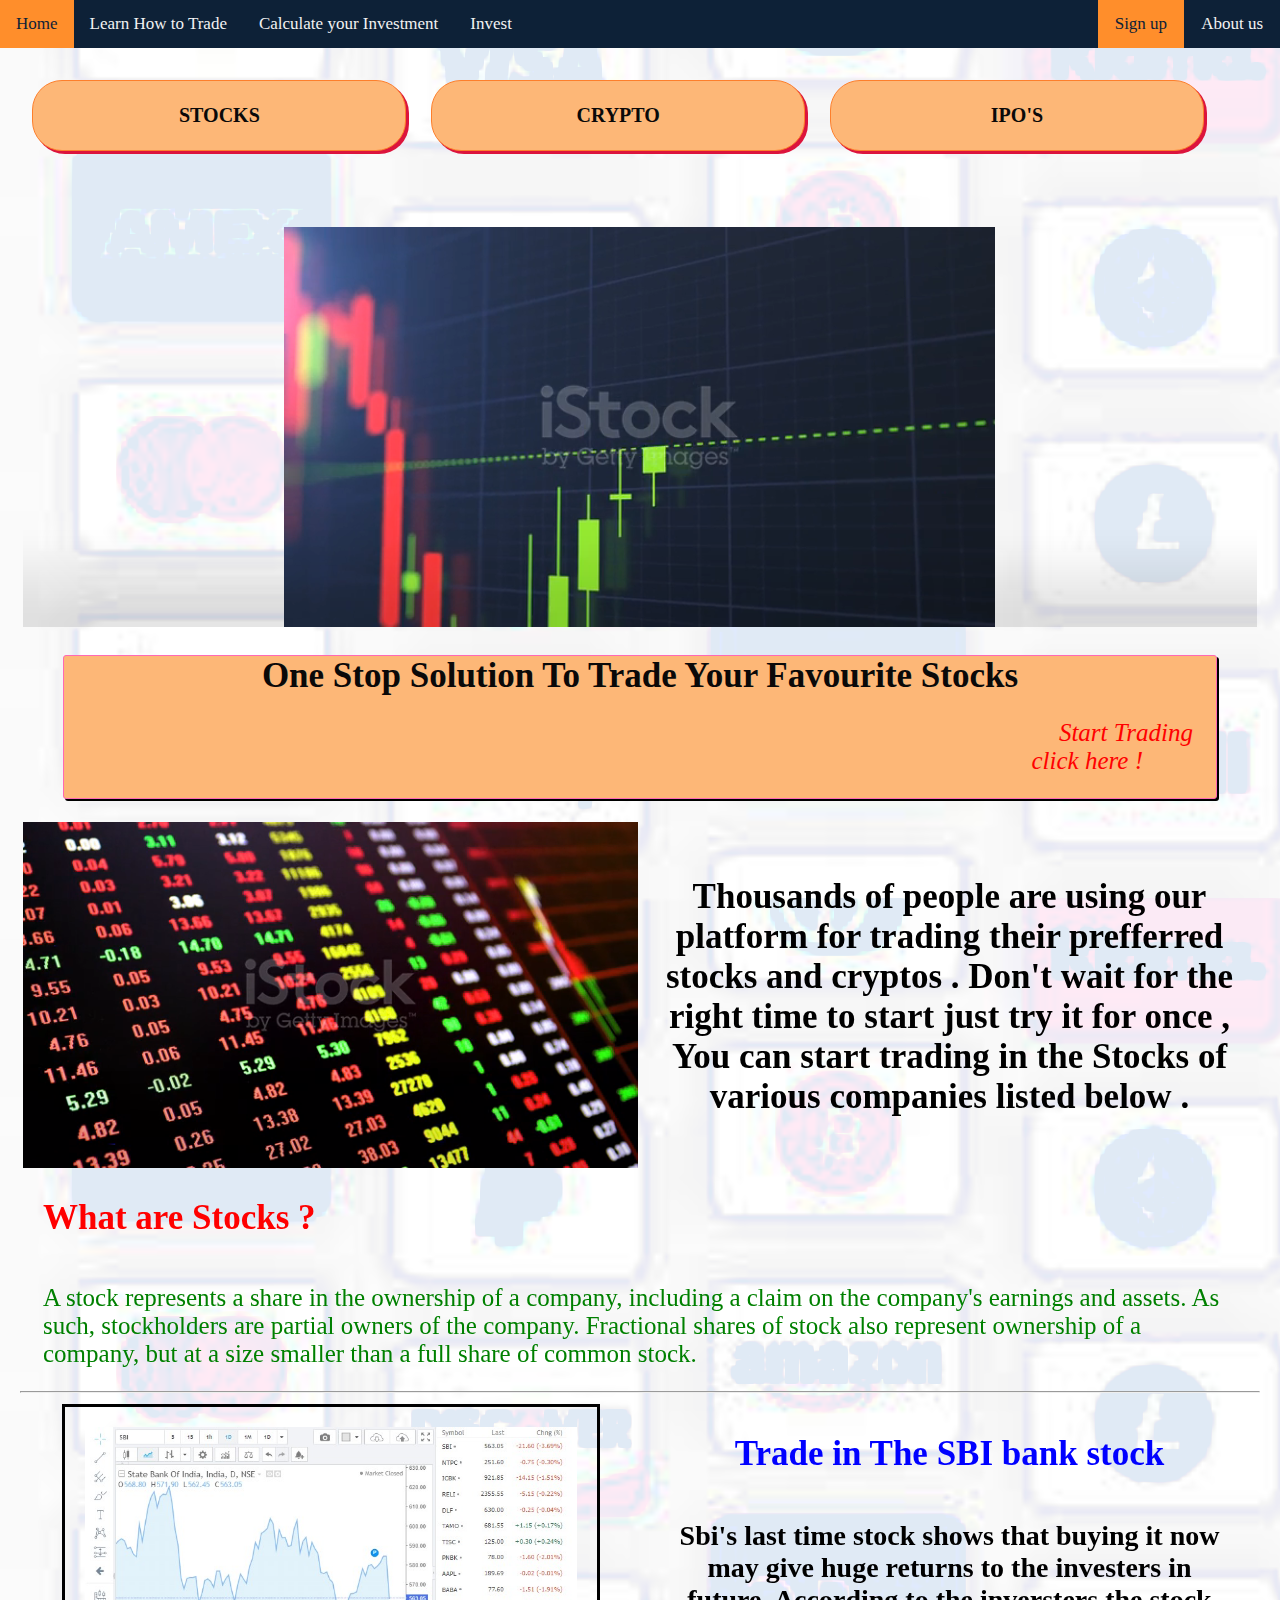
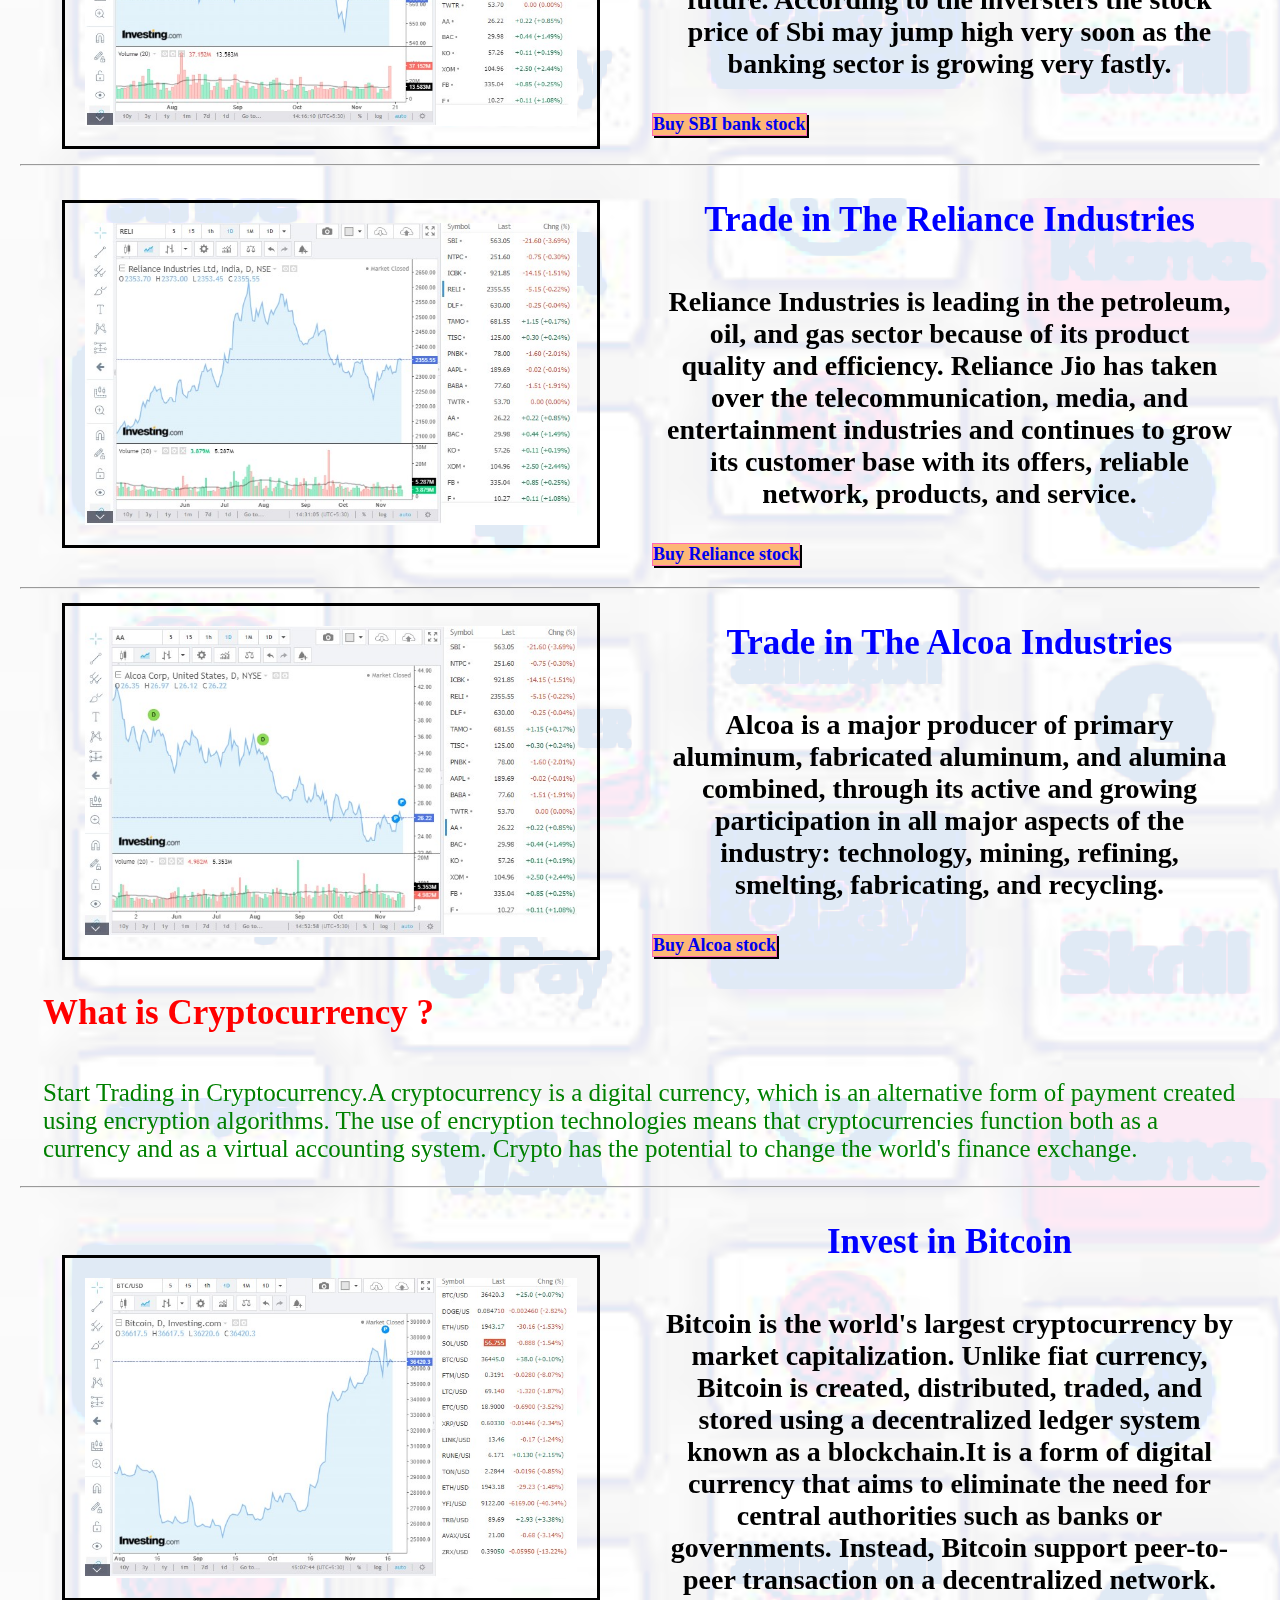
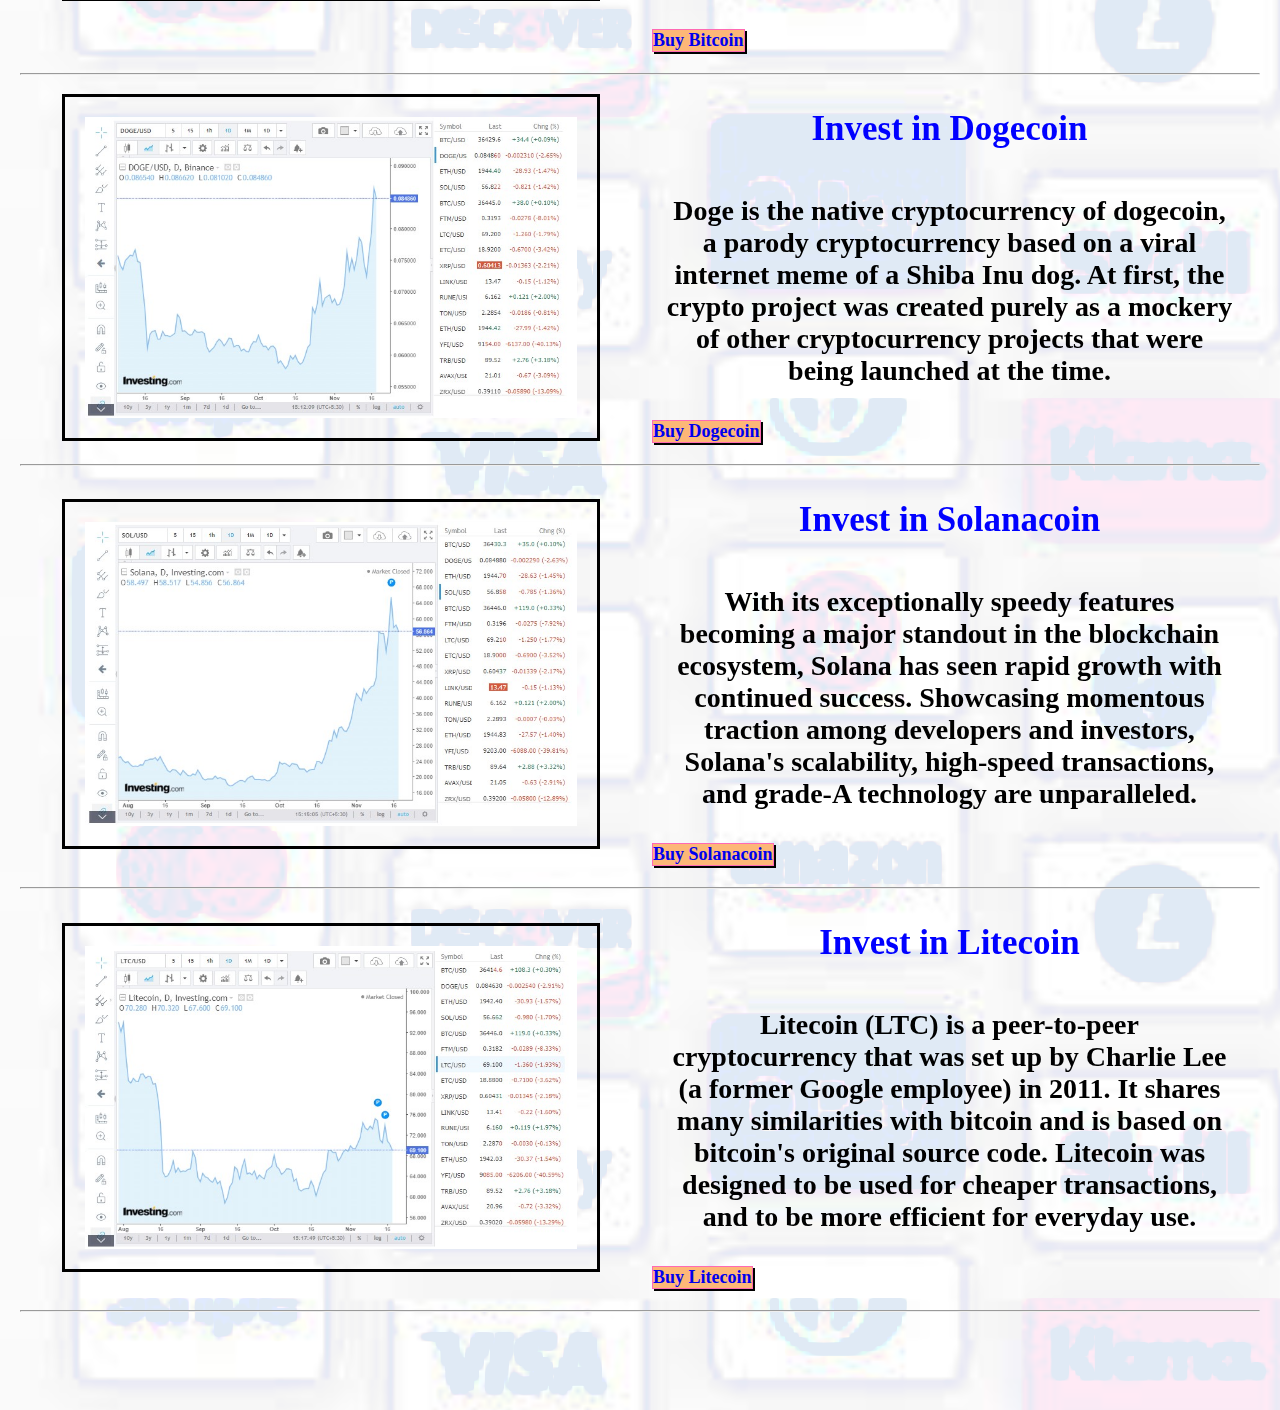
<file: index.html>
<!DOCTYPE html>
<html lang="en">
<head>
    <meta charset="UTF-8">
    <meta name="viewport" content="width=device-width, initial-scale=1.0">
    <title>Index</title>
    <link href="styles.css" rel="stylesheet"> 
</head>
<body id="hello2">
    <div class="topnav">
        <a class="active" href="index.html">Home</a>
        <a href="charts.html"> Learn How to Trade</a>
        <a style="float:right;padding:14px 17px;font-size:17px ;text-decoration:none;text-align:center;color:#f2f2f2" href="aboutus.html">About us</a>
        <a style="float:right;padding:14px 17px;font-size:17px ;text-decoration:none;text-align:center;color:#0D2137;background-color:#FF8E2B;" href="sign_up.html">Sign up</a>
        <a href="calc.html">Calculate your Investment</a>
        <a href="buy.html">Invest</a>
      </div>
<section>
        <div class="row" background-color="#E0FFFF">
          <a href="calc.html"><div class="column"><p class="animated-line"><b>STOCKS</b></p></div></a>
          <a href="calc.html"><div class="column"><p class="animated-line"><b>CRYPTO</b></p></div></a>
          <a href="calc.html"><div class="column"><p class="animated-line"><b>IPO'S</b></p></div></a>
          
        </div>
</section>
<p style="text-align:center "><video controls loop autoplay muted style="width:100%;height:400px">
           <source src="vid1.mp4">
</video> </p>
<a href="buy.html" style="text-decoration: none;"><div class="box" style=" width:90%;border-radius:3px;"><b style="font-size:35px; padding-bottom:0px;"> One Stop Solution To Trade Your Favourite Stocks </b><p style="text-align:right"><span style="font-size:25px; text-align:right ; color:red; padding:50px "><i>Start Trading<br style="text-align:right">click here !</i></span></p></div></a>  
<div style="margin:20px">
<table style="width:auto"> 
  <tr><th  style="width:50%"><video controls loop autoplay muted style="height:100%; width:100%">
  <source src="vid2.mp4">
</video></th><th  style="width:50%"> <p style="font-size:35px">Thousands of people are using our platform for trading their prefferred stocks and cryptos . Don't wait for the right time to start just try it for once , You can start trading in the Stocks of various companies listed below .</p> </th>
  </tr></table>
  <p style="font-size:35px ;color:red"  class="animated-line"><b>What are Stocks ?</b></p><p style="font-size:25px ;color:green">A stock represents a share in the ownership of a company, including a claim on the company's earnings and assets. As such, stockholders are partial owners of the company. Fractional shares of stock also represent ownership of a company, but at a size smaller than a full share of common stock.</p>
</table><hr><table  style="width:auto"><tr><th style="width:50%">
<img src="sbi.jpeg" style="height:80% ; width:80% ; align-items:left; padding:20px; border:3px solid black ">
</th><th  style="width:50%"><p style="font-size:35px; color:blue"  class="animated-line1"><b>Trade in The SBI bank stock </b></p><p style="font-size:28px">Sbi's last time stock shows that buying it now may give huge returns to the investers in future. According to the inversters the stock price of Sbi may jump high very soon as the banking sector is growing very fastly.<br>
<div class="box3"><a href="buy.html" style="text-decoration:none">Buy SBI bank stock</a></div></p></th></tr></table>
<hr><table  style="width:auto"><tr><th  style="width:50%">
  <img src="reli.jpeg" style="height:80% ; width:80% ; align-items:left; padding:20px; border:3px solid black ">
  </th><th  style="width:50%"><p style="font-size:35px; color:blue"  class="animated-line1"><b>Trade in The Reliance Industries </b></p><p style="font-size:28px">Reliance Industries is leading in the petroleum, oil, and gas sector because of its product quality and efficiency. Reliance Jio has taken over the telecommunication, media, and entertainment industries and continues to grow its customer base with its offers, reliable network, products, and service.<div class="box3"><a href="buy.html">Buy Reliance stock</a></div></p></th></tr></table>
 <hr> <table  style="width:auto"><tr><th  style="width:50%">
    <img src="alcoa.jpeg" style="height:80% ; width:80% ; align-items:left; padding:20px; border:3px solid black ">
    </th><th  style="width:50%"><p style="font-size:35px; color:blue"  class="animated-line1"><b>Trade in The Alcoa Industries </b></p><p style="font-size:28px">Alcoa is a major producer of primary aluminum, fabricated aluminum, and alumina combined, through its active and growing participation in all major aspects of the industry: technology, mining, refining, smelting, fabricating, and recycling.<div class="box3"><a href="buy.html">Buy Alcoa stock</a></div></p></th></tr></table>
    <p style="font-size:35px ;color:red"  class="animated-line"><b>What is Cryptocurrency ?</b></p>
    <p style="font-size:25px ;color:green">Start Trading in Cryptocurrency.A cryptocurrency is a digital currency, which is an alternative form of payment created using encryption algorithms. The use of encryption technologies means that cryptocurrencies function both as a currency and as a virtual accounting system. Crypto has the potential to change the world's finance exchange. 
     <hr> <table  style="width:auto"><tr><th  style="width:50%">
        <img src="bit.jpeg" style="height:80% ; width:80% ; align-items:left; padding:20px; border:3px solid black ">
        </th><th  style="width:50%"><p style="font-size:35px; color:blue"  class="animated-line1"><b>Invest in Bitcoin </b></p><p style="font-size:28px"> Bitcoin is the world's largest cryptocurrency by market capitalization. Unlike fiat currency, Bitcoin is created, distributed, traded, and stored using a decentralized ledger system known as a blockchain.It is a form of digital currency that aims to eliminate the need for central authorities such as banks or governments. Instead, Bitcoin support peer-to-peer transaction on a decentralized network.<div class="box3"><a href="buy.html">Buy Bitcoin</a></div></p></th></tr></table>
       <hr> <table  style="width:auto"><tr><th  style="width:50%">
          <img src="doge.jpeg" style="height:80% ; width:80%; align-items:left; padding:20px; border:3px solid black ">
          </th><th  style="width:50%"><p style="font-size:35px; color:blue"  class="animated-line1"><b>Invest in Dogecoin </b></p><p style="font-size:28px"> Doge is the native cryptocurrency of dogecoin, a parody cryptocurrency based on a viral internet meme of a Shiba Inu dog. At first, the crypto project was created purely as a mockery of other cryptocurrency projects that were being launched at the time.<div class="box3"><a href="buy.html">Buy Dogecoin</a></div></p></th></tr></table>
         <hr> <table  style="width:auto"><tr><th  style="width:50%">
            <img src="sol.jpeg" style="height:80% ; width:80% ; align-items:left; padding:20px; border:3px solid black ">
            </th><th  style="width:50%"><p style="font-size:35px; color:blue"  class="animated-line1"><b>Invest in Solanacoin </b></p><p style="font-size:28px"> With its exceptionally speedy features becoming a major standout in the blockchain ecosystem, Solana has seen rapid growth with continued success. Showcasing momentous traction among developers and investors, Solana's scalability, high-speed transactions, and grade-A technology are unparalleled.<div class="box3"><a href="buy.html">Buy Solanacoin</a></div></p></th></tr></table>
           <hr> <table  style="width:auto"><tr><th  style="width:50%">
              <img src="lite.jpeg" style="height:80% ; width:80% ; align-items:left; padding:20px; border:3px solid black ">
              </th><th  style="width:50%"><p style="font-size:35px; color:blue"  class="animated-line1"><b>Invest in Litecoin </b></p><p style="font-size:28px">Litecoin (LTC) is a peer-to-peer cryptocurrency that was set up by Charlie Lee (a former Google employee) in 2011. It shares many similarities with bitcoin and is based on bitcoin's original source code. Litecoin was designed to be used for cheaper transactions, and to be more efficient for everyday use.<div class="box3"><a href="buy.html">Buy Litecoin</a></div></p></th></tr></table><hr>
            <br><br><br><br><br>
    </body>
</html>
</file>
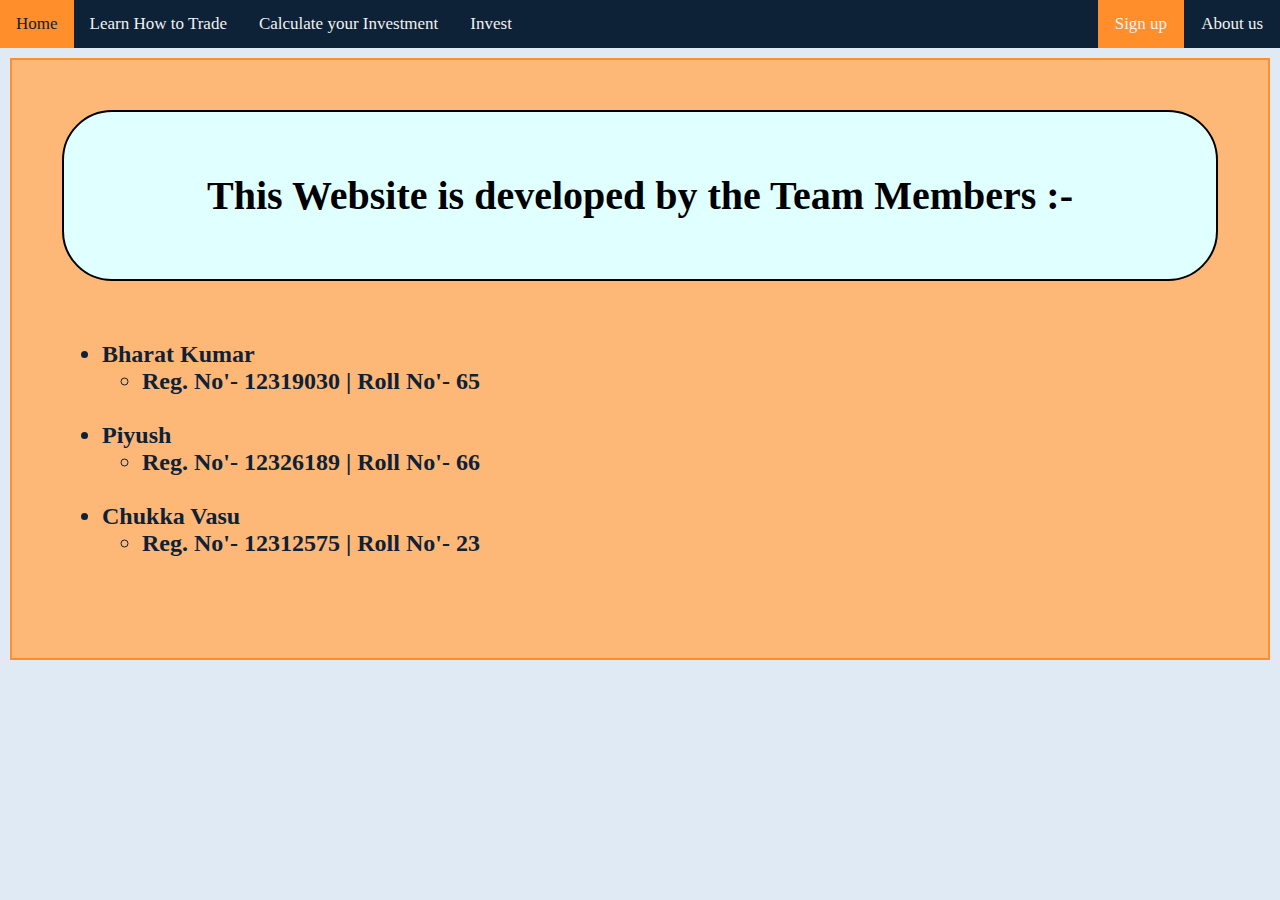
<file: aboutus.html>
<!DOCTYPE html>
<html lang="en">
<head>
    <meta charset="UTF-8">
    <meta name="viewport" content="width=device-width, initial-scale=1.0">
    <title>About Us</title>
    <link href="styles.css" rel="stylesheet"> 
    
</head>
<body>
    <div class="topnav">
        <a class="active" href="index.html">Home</a>
        <a href="charts.html" > Learn How to Trade</a>
        <a  style="float:right;padding:14px 17px;font-size:17px ;text-decoration:none;text-align:center;color:#f2f2f2" href="aboutus.html" class="animated-underline">About us</a>
        <a style="float:right;padding:14px 17px;font-size:17px ;text-decoration:none;text-align:center;color:#f2f2f2;background-color:#FF8E2B" href="sign_up.html">Sign up</a>
        <a href="calc.html">Calculate your Investment</a>
        <a href="buy.html">Invest </a>
      </div>
      <section>

        <div class="us">
            <div style="border:2px double black;margin:auto;border-radius:50px;padding:20px;display: block;background-color: #E0FFFF;"><h1 style="font-size: 40px; color:black">This Website is developed by the Team Members :-</h1></div><br><br>
            <h2 style="color:#0D2137"><ul type="disc">
                <li>Bharat Kumar<ul type="circle"><li>Reg. No'- 12319030  | Roll No'- 65</li></ul></li><br>
                <li>Piyush <ul type="circle"><li>Reg. No'- 12326189  | Roll No'- 66</li></ul></li><br>
                <li>Chukka Vasu<ul type="circle"><li>Reg. No'- 12312575  | Roll No'- 23</li></ul></li><br>
            </ul></h2>

        </div>
      </section>
</body>
</html>
</file>
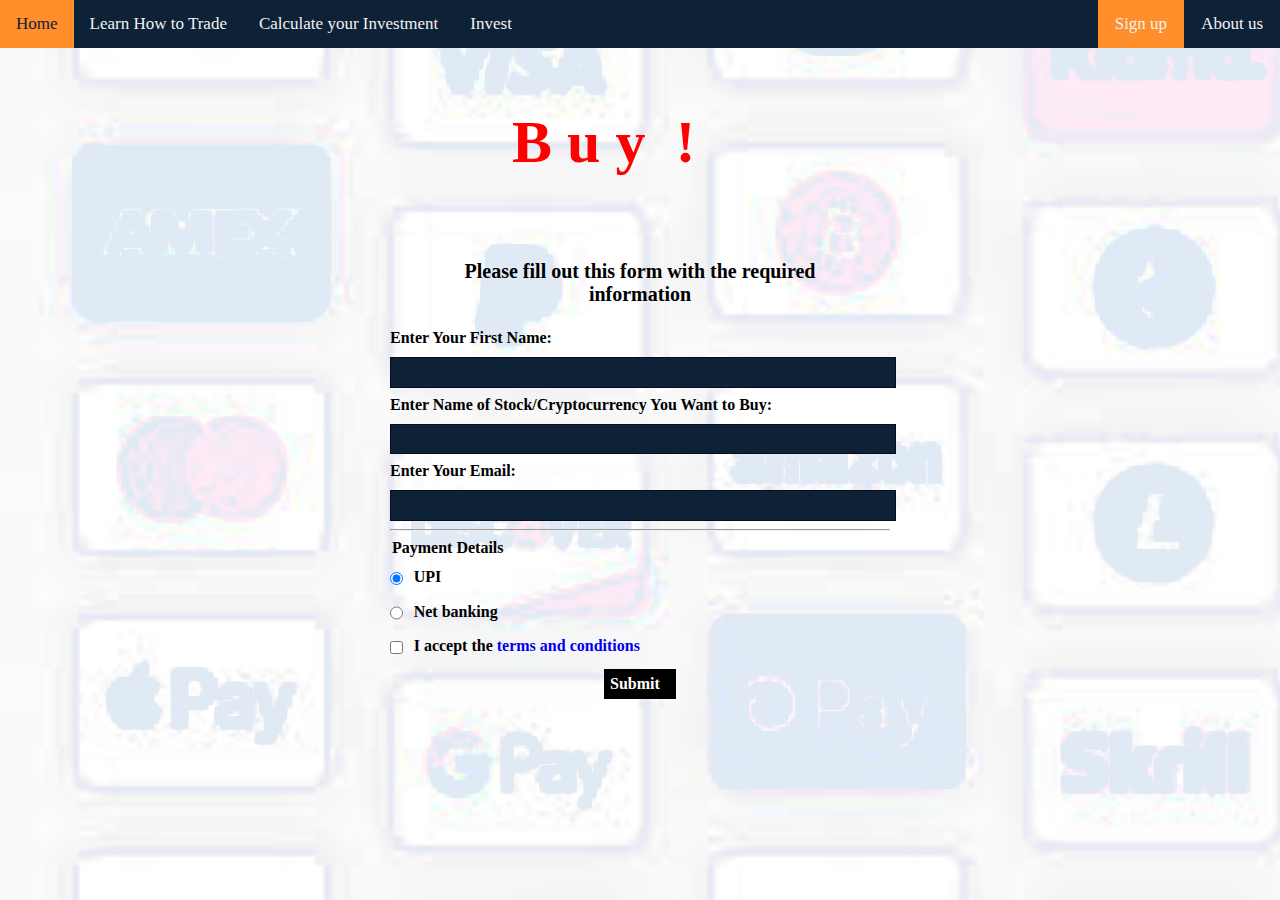
<file: buy.html>
<!DOCTYPE html>
<html lang="en">
<head>
    <meta charset="UTF-8">
    <meta name="viewport" content="width=device-width, initial-scale=1.0">
    <title>Buy</title>
    <link href="styles.css" rel="stylesheet"> 
</head>
<body id="hello1">
  
    
    <div class="topnav">
        <a class="active" href="index.html">Home</a>
        <a href="charts.html"> Learn How to Trade</a>
        <a style="float:right;padding:14px 17px;font-size:17px ;text-decoration:none;text-align:center;color:#f2f2f2" href="aboutus.html">About us</a>
        <a style="float:right;padding:14px 17px;font-size:17px ;text-decoration:none;text-align:center;color:#f2f2f2;background-color:#FF8E2B" href="sign_up.html">Sign up</a>
        <a href="calc.html">Calculate your Investment</a>
        <a href="buy.html" class="animated-underline">Invest</a>
      </div>

      <section>
        <h1 style="text-align:center; font-size:60px; color:red;margin-left:40%" class="animated-line">B u y   &nbsp!</h1>
        
        <form method="post" action='#' id="form">
            <p style="text-align:center"><b>Please fill out this form with the required information<b></p>
            <label  for="first-name">Enter Your First Name: <input style="background-color: #0D2137;color:white" id="first-name" name="first-name" type="text" required /></label>
            <label for="last-name">Enter Name of Stock/Cryptocurrency You Want to Buy: <input style="background-color: #0D2137;color:white"  id="last-name" name="last-name" type="text" required /></label>
            <label for="email">Enter Your Email: <input style="background-color: #0D2137;color:white" id="email" name="email" type="email" required /></label>
        
         <hr>
        
            
            <legend>Payment Details</legend>
            <label for="personal-account"><input style="background-color: #0D2137;color:white"  id="personal-account" type="radio" name="account-type" class="inline" checked /> UPI</label>
            <label for="business-account"><input style="background-color: #0D2137;color:white"  id="business-account" type="radio" name="account-type" class="inline" /> Net banking</label>
         
          
          <label for="terms-and-conditions">
            <input class="inline" id="terms-and-conditions" type="checkbox" required name="terms-and-conditions" /> I accept the <a href="terms.html">terms and conditions</a>
          </label>
          
    <a href="payment.html" style="border:1px solid black; margin:auto;padding:5px;background-color:black;color:white;display:block;width:60px">Submit</a>
      </section>
    
        
</body>
</html>
</file>
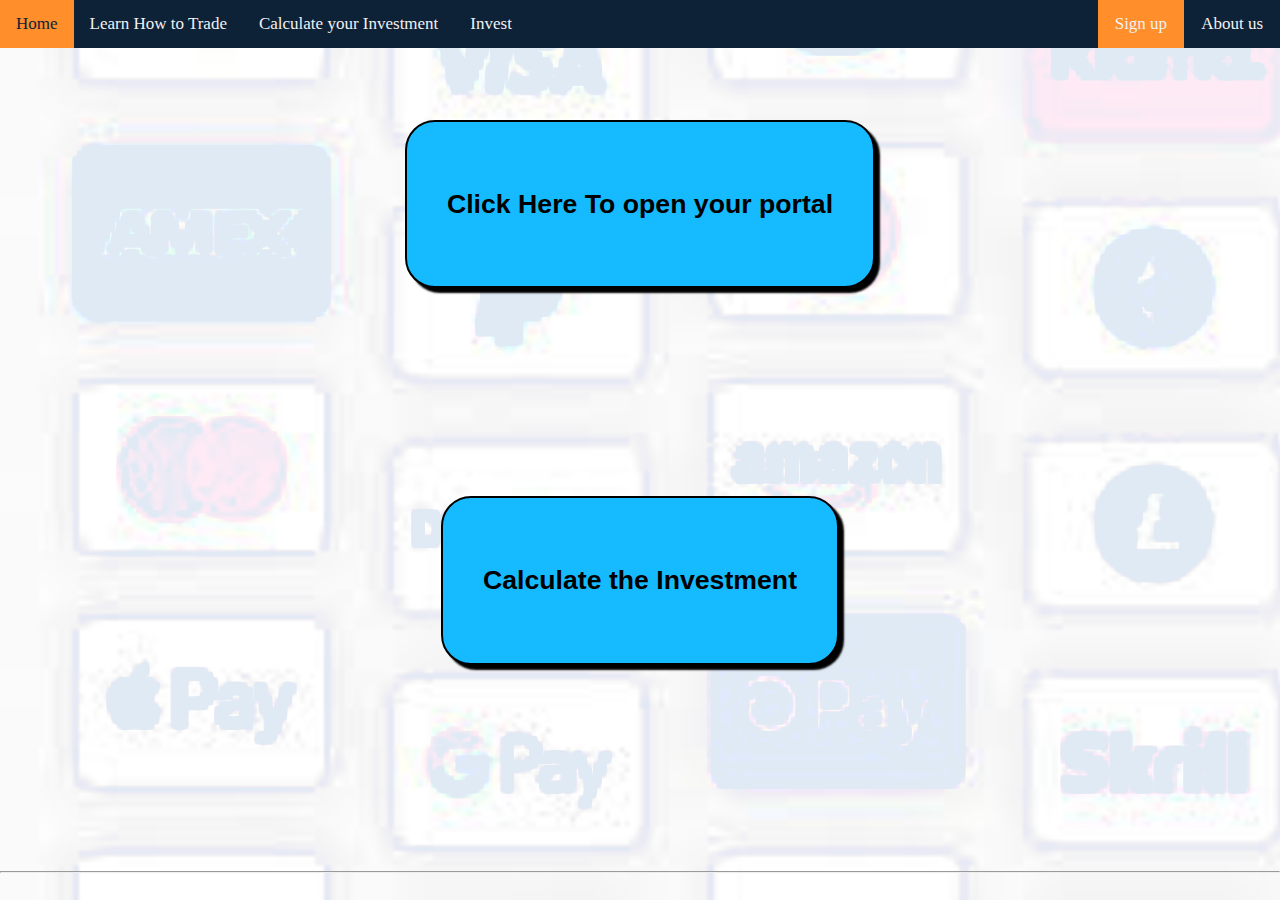
<file: calc.html>
<!DOCTYPE html>
<html lang="en">
<head>
    <meta charset="UTF-8">
    <meta name="viewport" content="width=device-width, initial-scale=1.0">
    <title>Calculator</title>
    <link href="styles.css" rel="stylesheet">
</head>
<body id="hello1">
    <div class="topnav">
        <a class="active" href="index.html">Home</a>
        <a href="charts.html"> Learn How to Trade</a>
        <a style="float:right;padding:14px 17px;font-size:17px ;text-decoration:none;text-align:center;color:#f2f2f2" href="aboutus.html">About us</a>
        <a style="float:right;padding:14px 17px;font-size:17px ;text-decoration:none;text-align:center;color:#f2f2f2;background-color:#FF8E2B" href="sign_up.html">Sign up</a>
        <a href="calc.html" class="animated-underline">Calculate your Investment</a>
        <a href="buy.html">Invest</a>
      </div>
    <br><br><br><br>
    <button style="display: block; border:2px solid black;margin:auto;padding:40px;background-color:#16BBFF;border-radius:30px;box-shadow: 5px 5px  2px black ;" onclick="myfunc()"><h1><b>Click Here To open your portal</b></h1></button>
    <br><br><br><br><p id="j"></p>
   <script src="java.js"></script>
            <br><br><br><br><br>
            <button style="display: block; border:2px solid black;margin:auto;padding:40px;background-color:#16BBFF;color:BLACK;border-radius:30px;box-shadow: 5px 5px  2px black ;" onclick="myfun()"><h1><b>Calculate the Investment</b></h1></button>
            <br><br><p id="k">
    <p id="m"><br><br>
        <p id="n">
            
       <p></p>
       <hr style="width:2px solid black"><p></p>
</body>
</html>
</file>
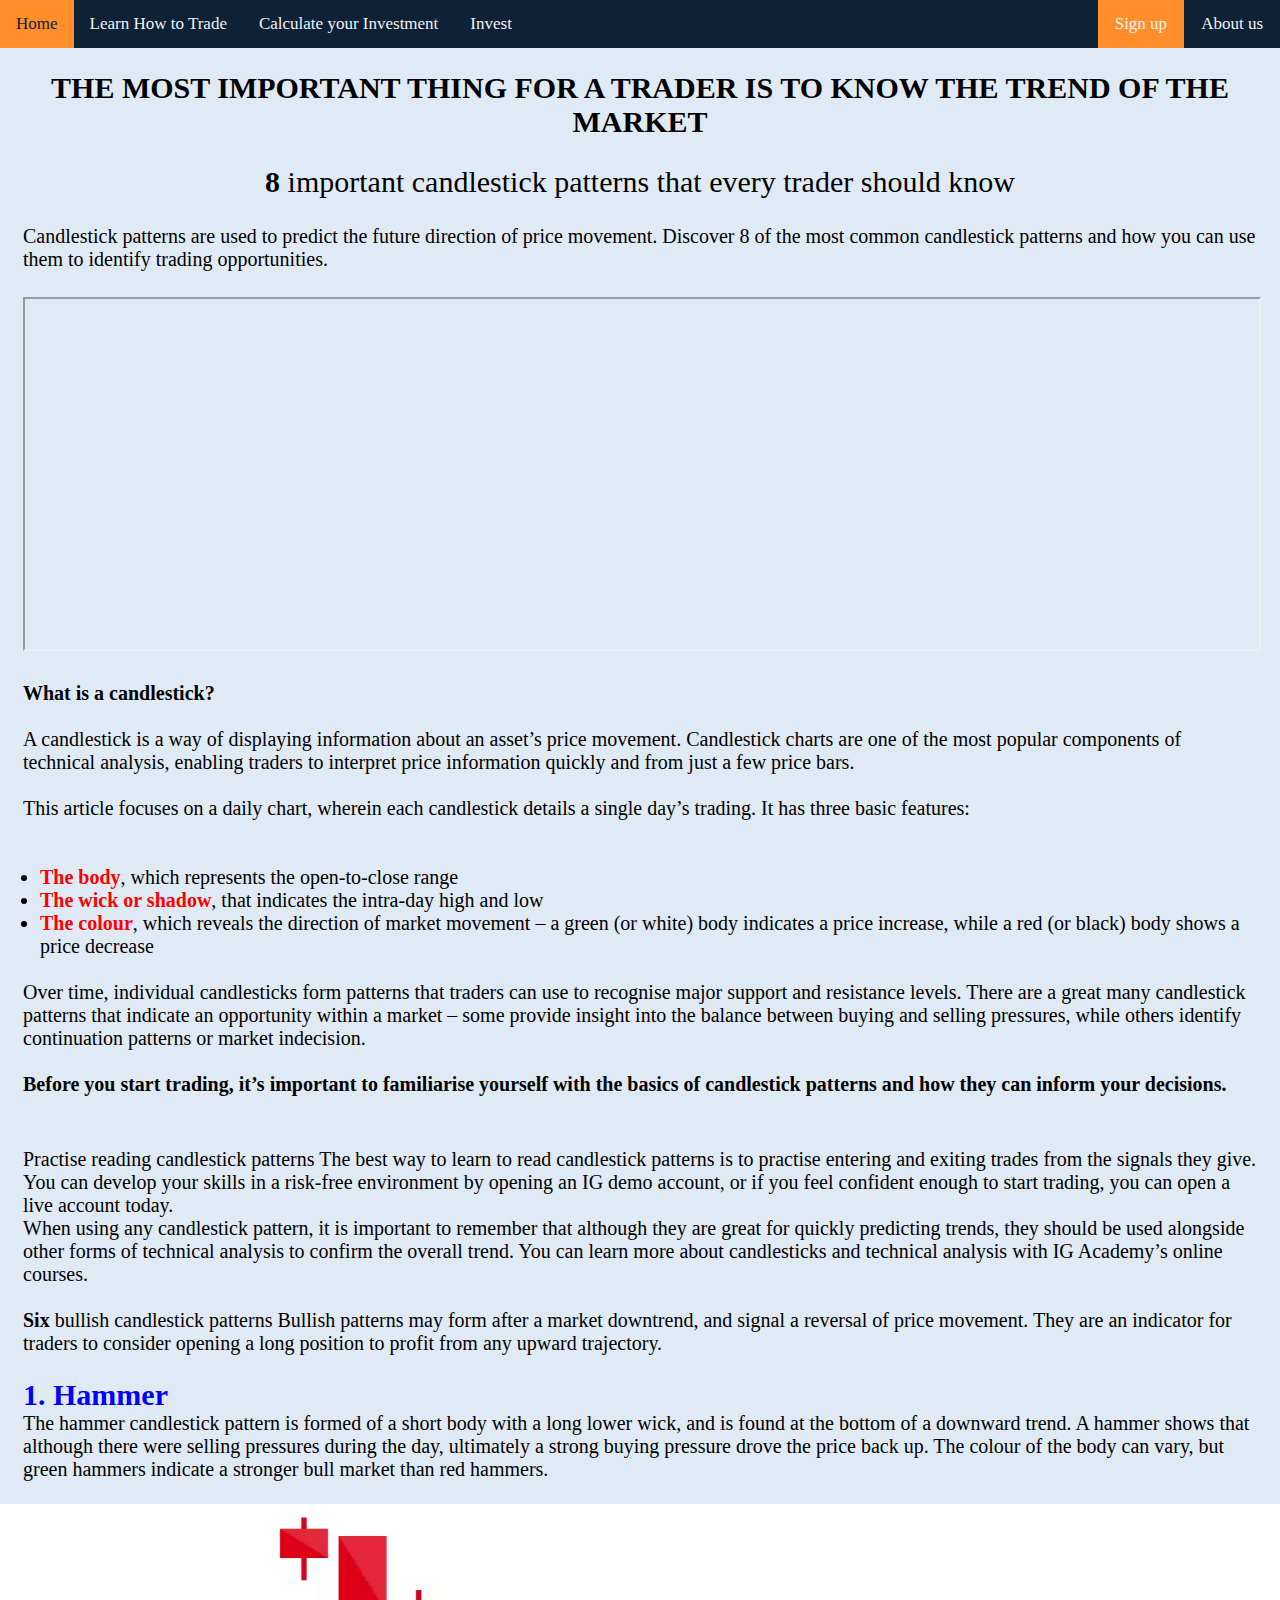
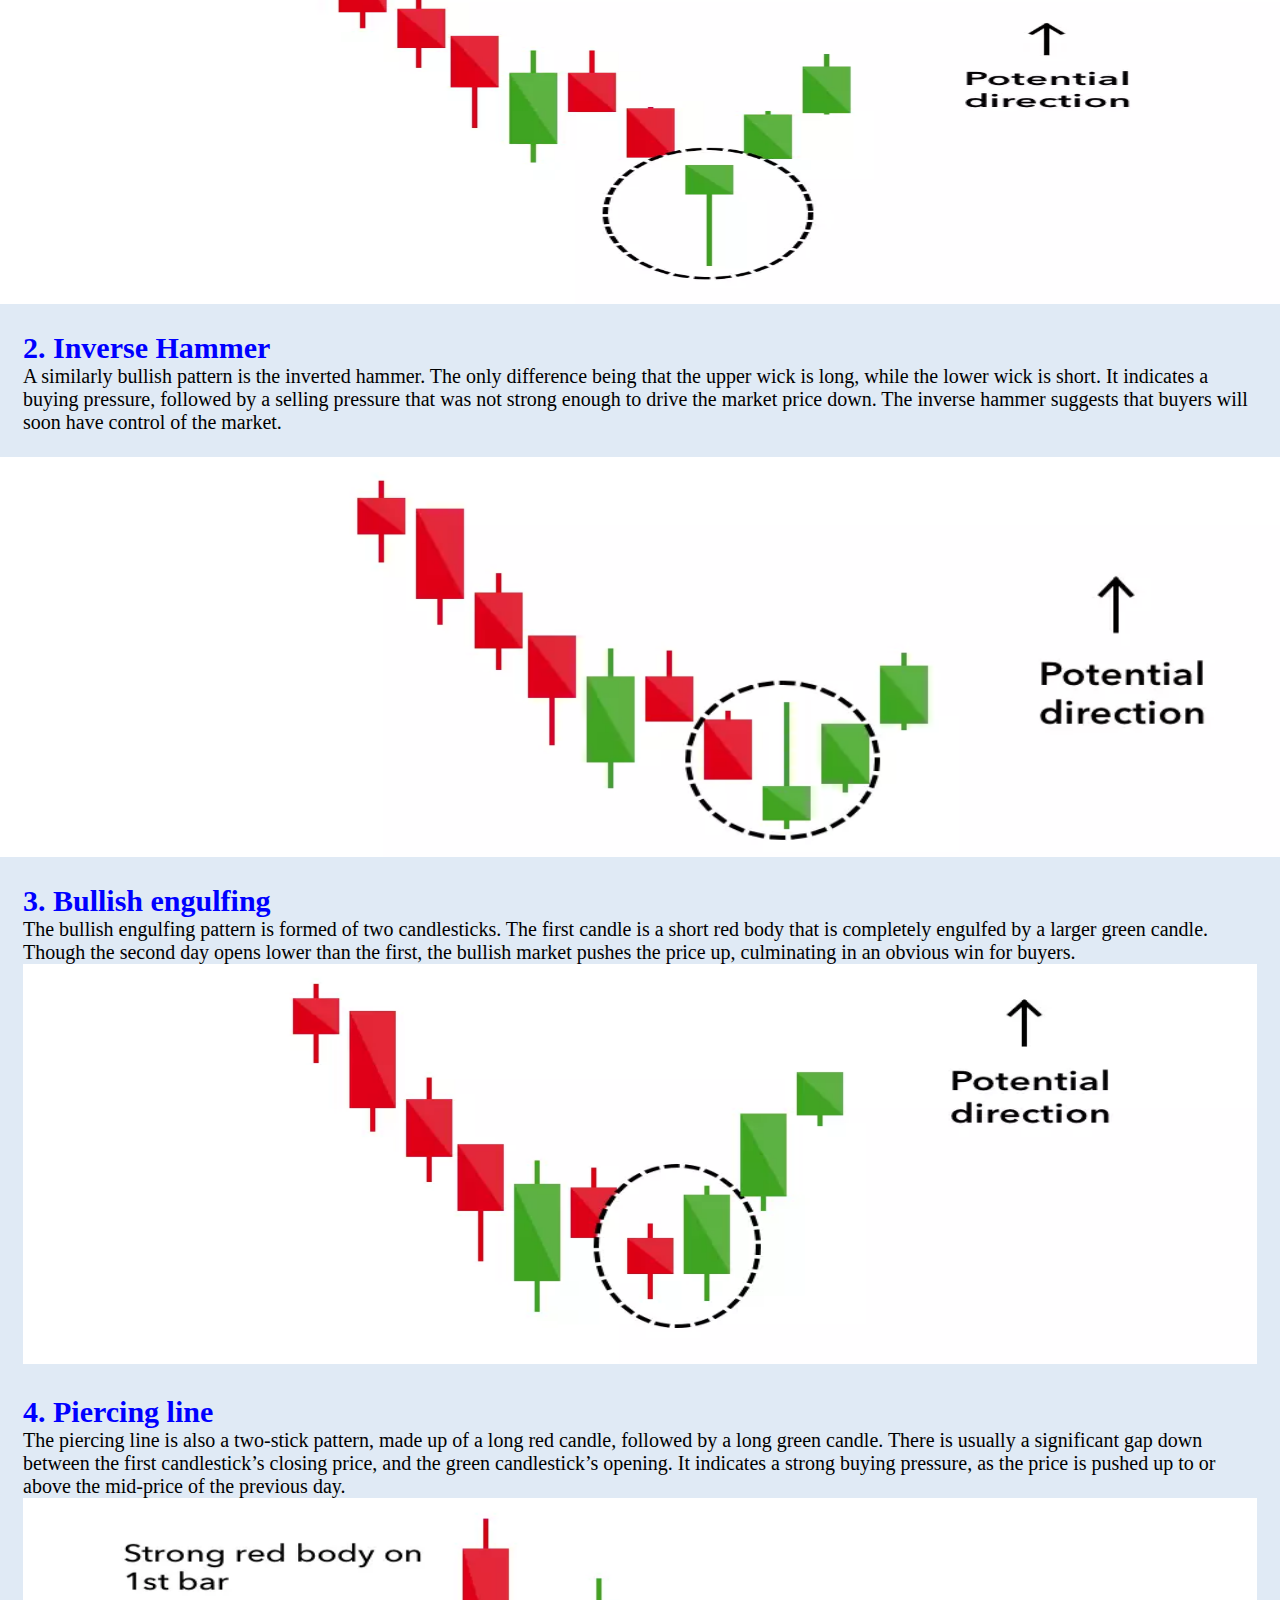
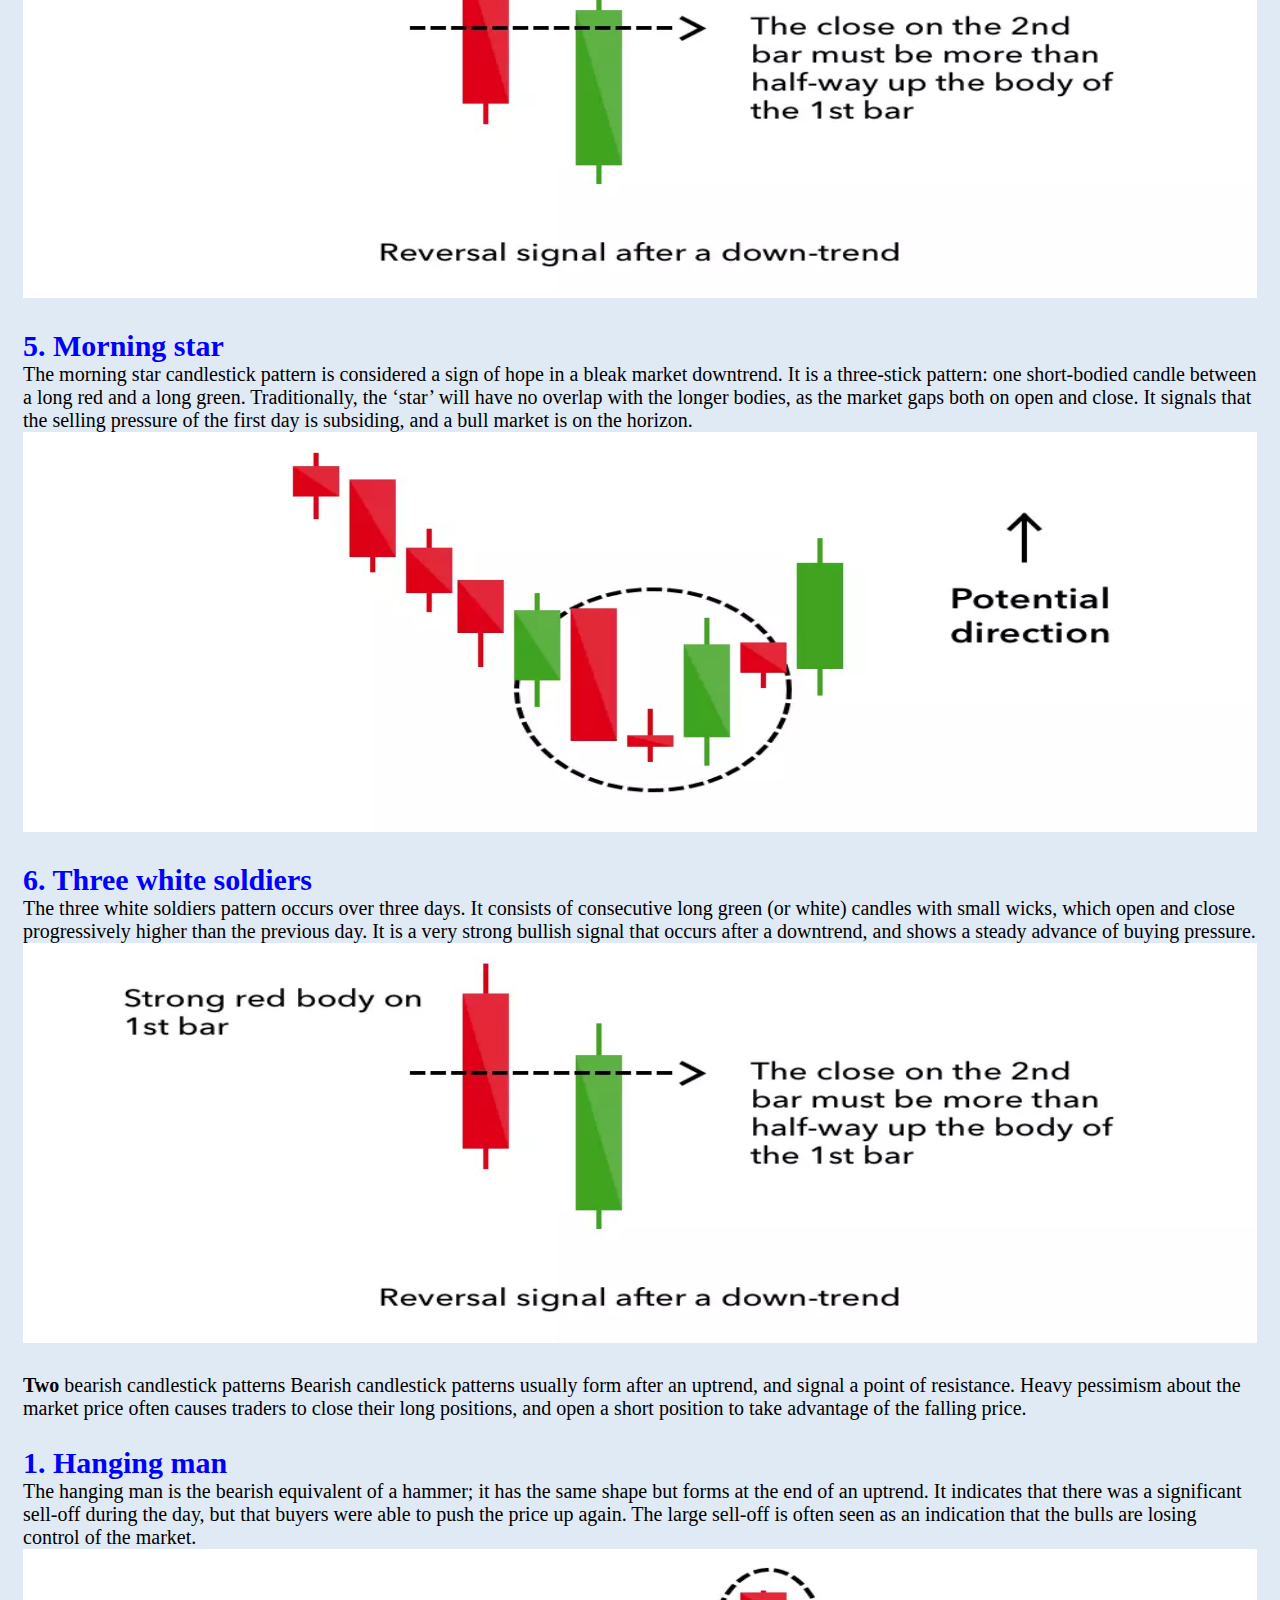
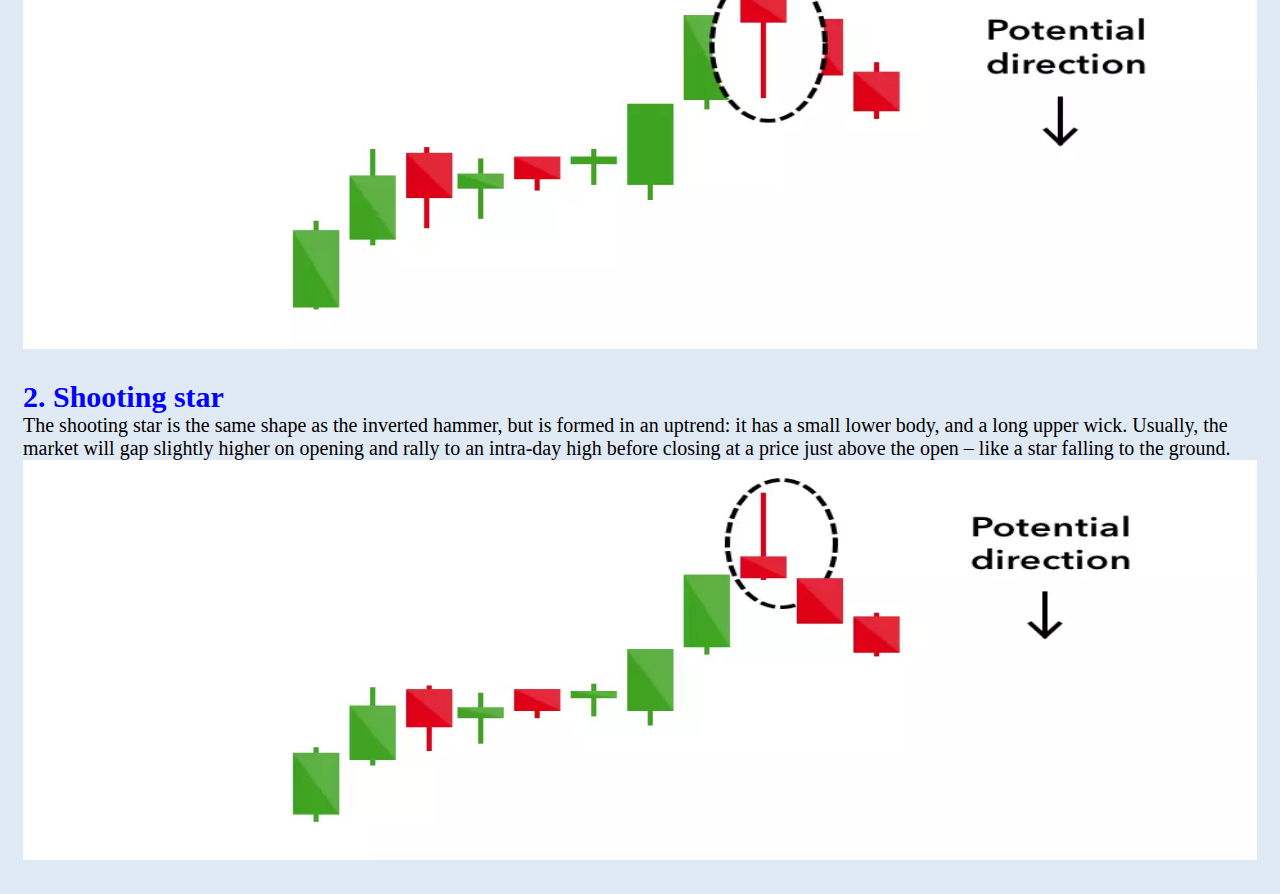
<file: charts.html>
<!DOCTYPE html>
<html lang="en">
<head>
    <meta charset="UTF-8">
    <meta name="viewport" content="width=device-width, initial-scale=1.0">
    <title>Chart_types</title>
    <link href="styles.css" rel="stylesheet">
</head>
<body>
    <div class="topnav">
        <a class="active" href="index.html">Home</a>
        <a href="charts.html" class="animated-underline"> Learn How to Trade</a>
        <a style="float:right;padding:14px 17px;font-size:17px ;text-decoration:none;text-align:center;color:#f2f2f2" href="aboutus.html">About us</a>
        <a style="float:right;padding:14px 17px;font-size:17px ;text-decoration:none;text-align:center;color:#f2f2f2;background-color:#FF8E2B" href="sign_up.html">Sign up</a>
        <a href="calc.html">Calculate your Investment</a>
        <a href="buy.html">Invest</a>
      </div>
    <section>
        <p id="p"><b>THE MOST IMPORTANT THING FOR A TRADER IS TO KNOW THE TREND OF THE MARKET</b></p>
        <p id="p"><b>8</b> important candlestick patterns that every trader should know</p>
          <p>  Candlestick patterns are used to predict the future direction of price movement. Discover 8 of the most common candlestick patterns and how you can use them to identify trading opportunities.</p>
          <p><iframe width="100%" height="350px"
            src="https://www.youtube.com/embed/hEUALimWs7E?autoplay=1&mute=1">
            </iframe> </p>
    <p><b>What is a candlestick?</b><br><br>
        A candlestick is a way of displaying information about an asset’s price movement. Candlestick charts are one of the most popular components of technical analysis, enabling traders to interpret price information quickly and from just a few price bars.
        
       <br><br> This article focuses on a daily chart, wherein each candlestick details a single day’s trading. It has three basic features:
        <br><br>
        <ul type="disc" style="font-size:20px">
            <li><b style="color:red">The body</b>, which represents the open-to-close range</li>
        <li><b style="color:red">The wick or shadow</b>, that indicates the intra-day high and low</li>
        <li><b style="color:red">The colour</b>, which reveals the direction of market movement – a green (or white) body indicates a price increase, while a red (or black) body shows a price decrease</li>
    </ul>
   <p> Over time, individual candlesticks form patterns that traders can use to recognise major support and resistance levels. There are a great many candlestick patterns that indicate an opportunity within a market – some provide insight into the balance between buying and selling pressures, while others identify continuation patterns or market indecision.

   <br><br><b> Before you start trading, it’s important to familiarise yourself with the basics of candlestick patterns and how they can inform your decisions.</b></p>
    </p>
<p>Practise reading candlestick patterns
    The best way to learn to read candlestick patterns is to practise entering and exiting trades from the signals they give. You can develop your skills in a risk-free environment by opening an IG demo account, or if you feel confident enough to start trading, you can open a live account today.
    <br>
    When using any candlestick pattern, it is important to remember that although they are great for quickly predicting trends, they should be used alongside other forms of technical analysis to confirm the overall trend. You can learn more about candlesticks and technical analysis with IG Academy’s online courses.
    <br><br>
    <b>Six</b> bullish candlestick patterns
    Bullish patterns may form after a market downtrend, and signal a reversal of price movement. They are an indicator for traders to consider opening a long position to profit from any upward trajectory.
    <br><br>
   <b style="color:Blue ;font-size:30px">1. Hammer</b><br>
    The hammer candlestick pattern is formed of a short body with a long lower wick, and is found at the bottom of a downward trend.
    
    A hammer shows that although there were selling pressures during the day, ultimately a strong buying pressure drove the price back up. The colour of the body can vary, but green hammers indicate a stronger bull market than red hammers.</p>
    
    <img src="hammer.jpeg" alt="hammer pic">
 <p><b style="color:Blue ;font-size:30px">2. Inverse Hammer</b><br>
    A similarly bullish pattern is the inverted hammer. The only difference being that the upper wick is long, while the lower wick is short.
    
    It indicates a buying pressure, followed by a selling pressure that was not strong enough to drive the market price down. The inverse hammer suggests that buyers will soon have control of the market.</p>   
<img src="inversehammer.jpeg">
<p><b style="color:Blue ;font-size:30px">3. Bullish engulfing</b><br>
    The bullish engulfing pattern is formed of two candlesticks. The first candle is a short red body that is completely engulfed by a larger green candle.
    
    Though the second day opens lower than the first, the bullish market pushes the price up, culminating in an obvious win for buyers.
    <img src="engulfing.jpeg">
    </p>
    <p><b style="color:Blue ;font-size:30px">4. Piercing line</b><br>
        The piercing line is also a two-stick pattern, made up of a long red candle, followed by a long green candle.
        
        There is usually a significant gap down between the first candlestick’s closing price, and the green candlestick’s opening. It indicates a strong buying pressure, as the price is pushed up to or above the mid-price of the previous day.
        <img src="piercing.jpeg">
        </p>
        <p><b style="color:Blue ;font-size:30px">5.  Morning star</b><br>
           
The morning star candlestick pattern is considered a sign of hope in a bleak market downtrend. It is a three-stick pattern: one short-bodied candle between a long red and a long green. Traditionally, the ‘star’ will have no overlap with the longer bodies, as the market gaps both on open and close.

It signals that the selling pressure of the first day is subsiding, and a bull market is on the horizon.
<img src="morning.jpeg">

        </p>
        <p><b style="color:Blue ;font-size:30px">6.  Three white soldiers</b><br>
           
            
The three white soldiers pattern occurs over three days. It consists of consecutive long green (or white) candles with small wicks, which open and close progressively higher than the previous day.

It is a very strong bullish signal that occurs after a downtrend, and shows a steady advance of buying pressure.
<img src="piercing.jpeg">
 </p>
 <p>
    <b>Two</b> bearish candlestick patterns
Bearish candlestick patterns usually form after an uptrend, and signal a point of resistance. Heavy pessimism about the market price often causes traders to close their long positions, and open a short position to take advantage of the falling price.
 </p>
 <p><b style="color:Blue ;font-size:30px">1. Hanging man</b><br>
   
The hanging man is the bearish equivalent of a hammer; it has the same shape but forms at the end of an uptrend.

It indicates that there was a significant sell-off during the day, but that buyers were able to push the price up again. The large sell-off is often seen as an indication that the bulls are losing control of the market.
<img src="hanging.jpeg"></p>
<p>
    <b style="color:Blue ;font-size:30px">2. Shooting star</b><br>
    
The shooting star is the same shape as the inverted hammer, but is formed in an uptrend: it has a small lower body, and a long upper wick.

Usually, the market will gap slightly higher on opening and rally to an intra-day high before closing at a price just above the open – like a star falling to the ground.

<img src="shooting.jpeg"></p></p>
</section></body>


</html>
</file>
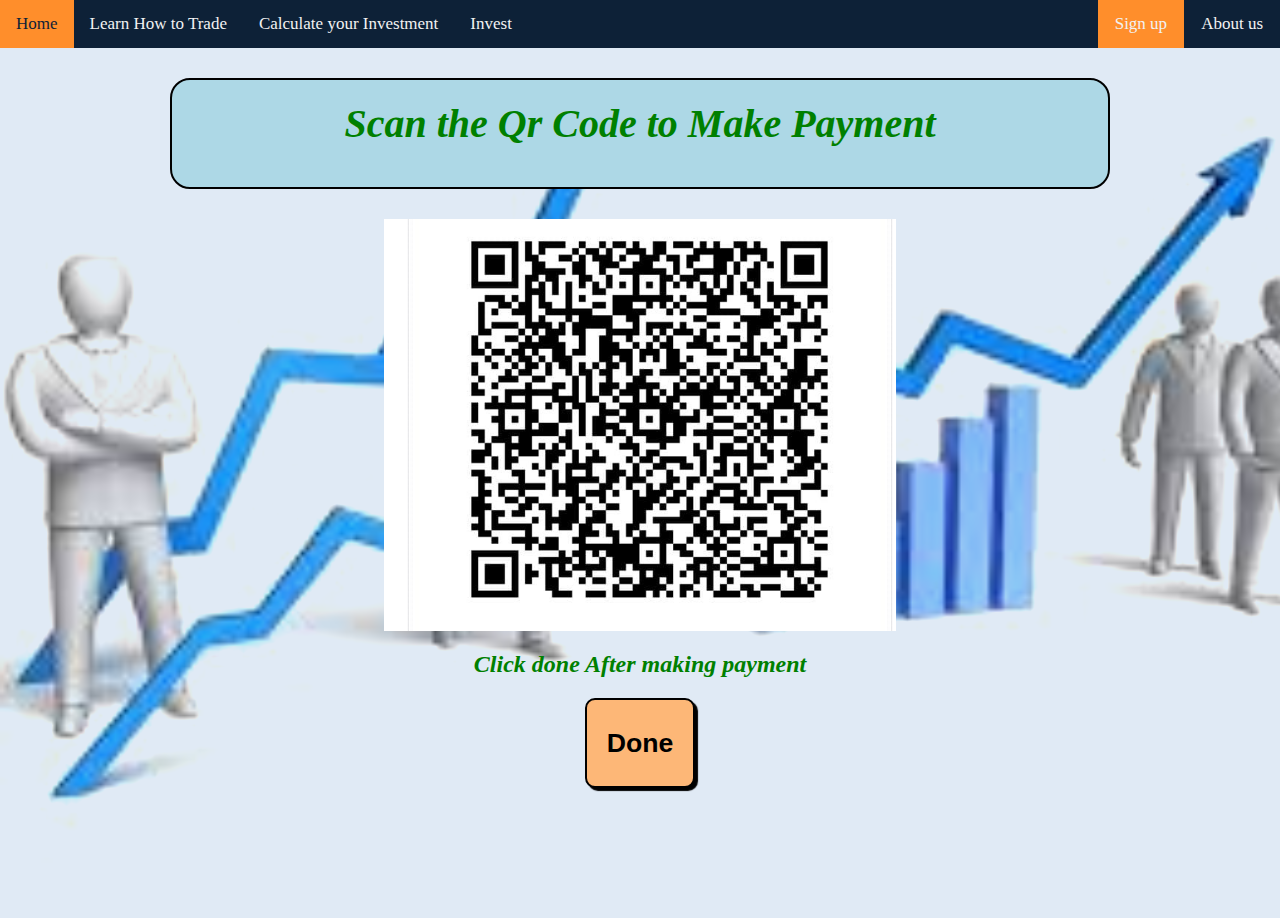
<file: payment.html>
<!DOCTYPE html>
<html lang="en">
<head>
    <meta charset="UTF-8">
    <meta name="viewport" content="width=device-width, initial-scale=1.0">
    <title>Payment Page</title>
    <link href="styles.css" rel="stylesheet">
</head>
<body id="hello">
    <div class="topnav">
        <a class="active" href="index.html">Home</a>
        <a href="charts.html"> Learn How to Trade</a>
        <a style="float:right;padding:14px 17px;font-size:17px ;text-decoration:none;text-align:center;color:#f2f2f2" href="aboutus.html">About us</a>
        <a style="float:right;padding:14px 17px;font-size:17px ;text-decoration:none;text-align:center;color:#f2f2f2;background-color:#FF8E2B" href="sign_up.html">Sign up</a>
        <a href="calc.html">Calculate your Investment</a>
        <a href="buy.html">Invest</a>
      </div>
      <script src="java.js">
    </script>

      <section>
<h1 style="text-align:center ;font-style: italic; color:green ;font-size:40px;border:2px solid black;margin:auto;margin-top:30px;margin-bottom:30px;background-color:lightblue;border-radius:20px;padding:20px;padding-bottom:40px;display: block;width:70%;"  ><b><span  class="animated-line2">Scan the Qr Code to Make Payment</span></b></h1>
<img src="qr.jpeg.jpg" style="display: block; width:40%; height:40%; margin-left:auto; margin-right: auto;">
     
<h2 style="text-align:center ;font-style: italic; color:green">Click done After making payment</h2></section>

<button style="border:2px solid black;margin:auto;display:block;padding-left:20px;padding-right: 20px;width:auto;background-color: #FDB777;border-radius:10px;box-shadow:3px 3px 1px black;button :hover{background-color: green;}" type="submit" onclick="myfunc1()"><h1>Done</h1></button>
      </section>
    
        <h1><div  id="jav" class="box2" ><b>Thank you for using our service !</b></div></h1>
       
      <br><br></body>
</html>
</file>
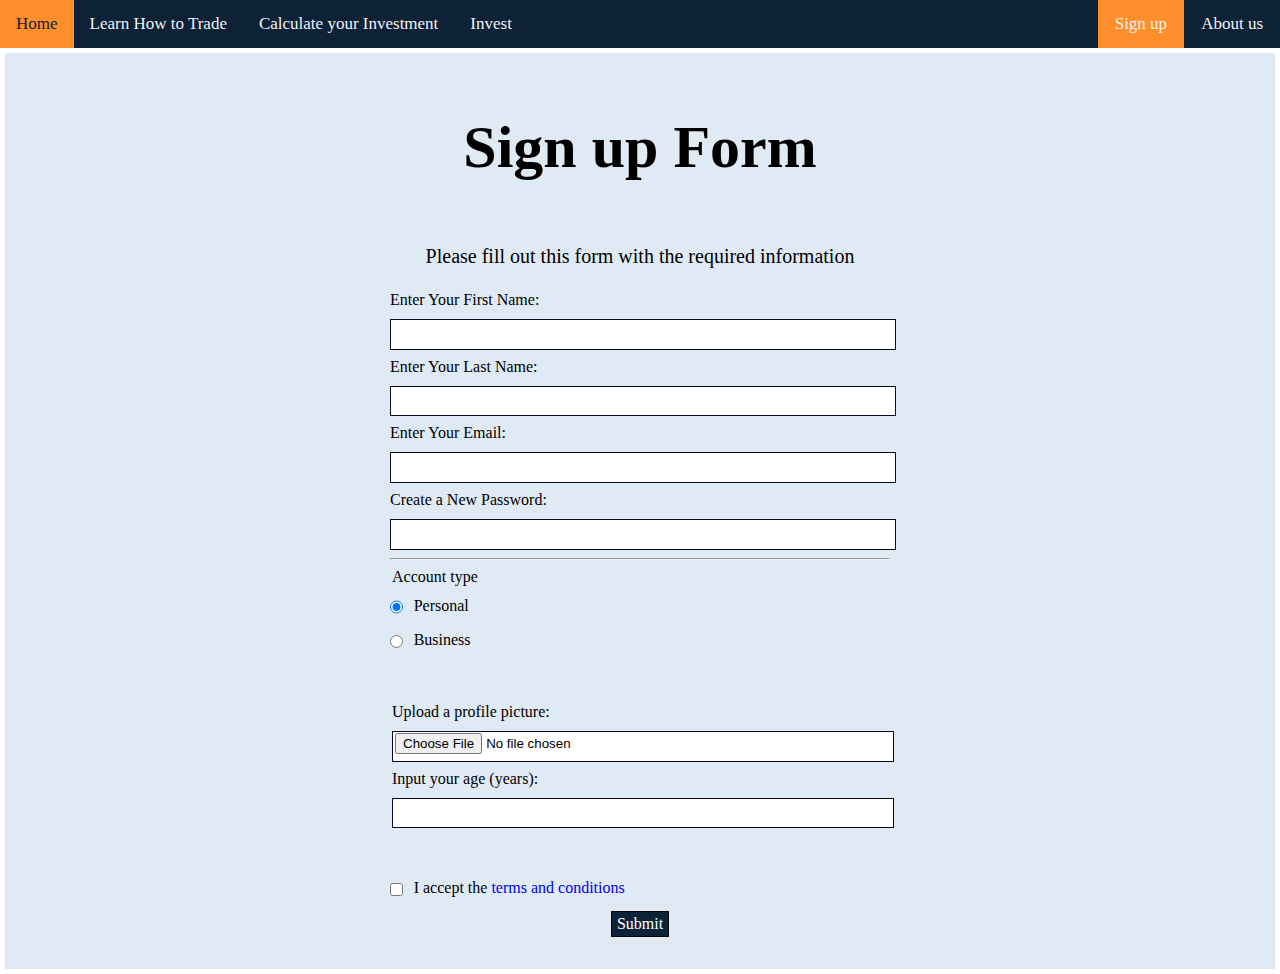
<file: sign_up.html>
<!DOCTYPE html>
<html lang="en">
<head>
    <meta charset="UTF-8">
    <meta name="viewport" content="width=device-width, initial-scale=1.0">
    <title>sign_up</title>
    <link href="styles.css" rel="stylesheet">
</head>
<body>
    <body id="hello1" style="background-color:#E0EAF5">
      
      <div class="topnav">
        <a class="active" href="index.html">Home</a>
        <a href="charts.html"> Learn How to Trade</a>
        <a style="float:right;padding:14px 17px;font-size:17px ;text-decoration:none;text-align:center;color:#f2f2f2" href="aboutus.html">About us</a>
        <a style="float:right;padding:14px 17px;font-size:17px ;text-decoration:none;text-align:center;color:#f2f2f2;background-color:#FF8E2B" href="sign_up.html">Sign up</a>
        <a href="calc.html">Calculate your Investment</a>
        <a href="buy.html">Invest</a>
      </div>
        <div style="border:5px solid white ;background-color:#E0EAF5;display:block;width:auto;margin: auto; "><h1 style="text-align:center; font-size:60px">Sign up Form</h1>
        
        <form method="post" action='calc.html' id="form">
            <p style="text-align:center">Please fill out this form with the required information</p>
            <label for="first-name">Enter Your First Name: <input id="first-name" name="first-name" style="background-color:white;color:black" type="text" required /></label>
            <label for="last-name">Enter Your Last Name: <input id="last-name" name="last-name" style="background-color:white;color:black" type="text" required /></label>
            <label for="email">Enter Your Email: <input id="email" name="email" type="email" style="background-color:white;color:black" required /></label>
            <label for="new-password">Create a New Password: <input id="new-password" style="background-color:white;color:black" name="new-password" type="password" required /></label>
         <hr>
        
            
            <legend>Account type</legend>
            <label for="personal-account"><input id="personal-account" type="radio" name="account-type" class="inline" checked /> Personal</label>
            <label for="business-account"><input id="business-account" type="radio" name="account-type" class="inline" /> Business</label>
         
          <fieldset>
            <label for="profile-picture">Upload a profile picture: <input style="background-color:white;color:black" id="profile-picture" type="file" name="file" /></label>
            <label for="age">Input your age (years): <input style="background-color:white;color:black" id="age" type="number" name="age" min="13" max="120" /></label>
            
          </fieldset>
          <label for="terms-and-conditions">
            <input class="inline" id="terms-and-conditions" type="checkbox" required name="terms-and-conditions" /> I accept the <a href="terms.html">terms and conditions</a>
          </label>
         
         <a href="calc.html" style="border:1px black solid;margin:auto;padding:3px;display:block;background-color:#0D2137;color:white;width:50px;text-align:center">Submit</a>
        </form></div>
      </body>
    </html>
</body>
</html>
</file>
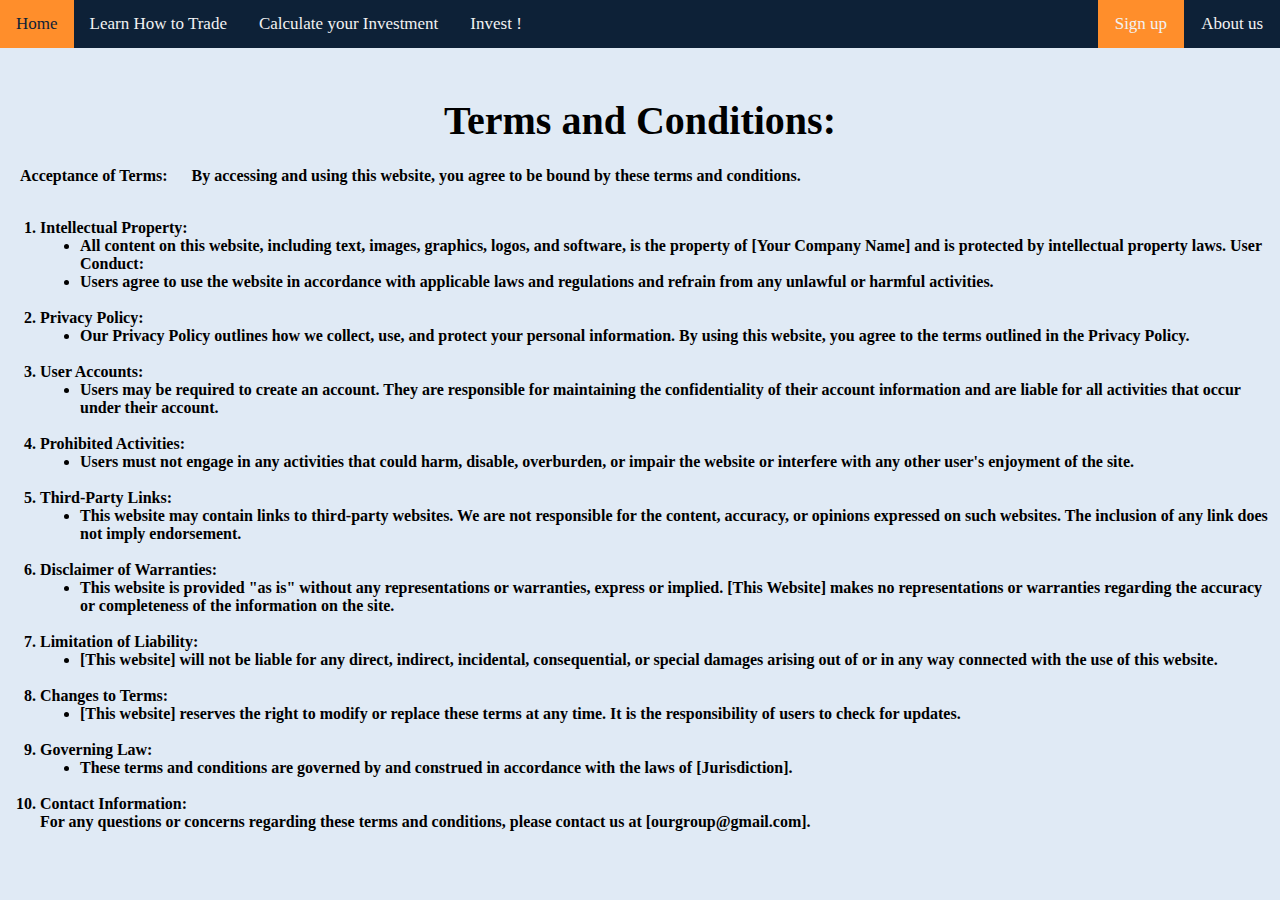
<file: terms.html>
<!DOCTYPE html>
<html lang="en">
<head>
    <meta charset="UTF-8">
    <meta name="viewport" content="width=device-width, initial-scale=1.0">
    <title>Terms</title>
    <link href="styles.css" rel="stylesheet"> 
</head>
<body>
    <div class="topnav">
        <a class="active" href="index.html">Home</a>
        <a href="charts.html"> Learn How to Trade</a>
        <a style="float:right;padding:14px 17px;font-size:17px ;text-decoration:none;text-align:center;color:#f2f2f2" href="aboutus.html">About us</a>
        <a style="float:right;padding:14px 17px;font-size:17px ;text-decoration:none;text-align:center;color:#f2f2f2;background-color:#FF8E2B" href="sign_up.html">Sign up</a>
        <a href="calc.html">Calculate your Investment</a>
        <a href="buy.html">Invest !</a>
      </div>
      <p style="margin:20px">
       <p style="text-align:center;font-size:40px"> <b>Terms and Conditions:<b></p>
       <b style="margin:20px">Acceptance of Terms:</b>
        
        By accessing and using this website, you agree to be bound by these terms and conditions.
        <ol><br><li> Intellectual Property:</li>
       <ul type="disc"><li>
        All content on this website, including text, images, graphics, logos, and software, is the property of [Your Company Name] and is protected by intellectual property laws.
        User Conduct:</li>
        
       <li> Users agree to use the website in accordance with applicable laws and regulations and refrain from any unlawful or harmful activities.
       </li></ul><br><li>Privacy Policy:</li>
        
       <ul type="disc"><li> Our Privacy Policy outlines how we collect, use, and protect your personal information. By using this website, you agree to the terms outlined in the Privacy Policy.
    </li></ul><br><li> User Accounts:</li>
        
        <ul type="disc"><li>Users may be required to create an account. They are responsible for maintaining the confidentiality of their account information and are liable for all activities that occur under their account.
        </li></ul><br><li> Prohibited Activities:</li>
        
        <ul type="disc"><li>Users must not engage in any activities that could harm, disable, overburden, or impair the website or interfere with any other user's enjoyment of the site.
        </li> </ul><br><li>Third-Party Links:</li>
        
        <ul type="disc"><li> This website may contain links to third-party websites. We are not responsible for the content, accuracy, or opinions expressed on such websites. The inclusion of any link does not imply endorsement.
        </li> </ul><br><li>Disclaimer of Warranties:</li>
        
        <ul type="disc"><li>This website is provided "as is" without any representations or warranties, express or implied. [This Website] makes no representations or warranties regarding the accuracy or completeness of the information on the site.
        </li> </ul><br><li>Limitation of Liability:</li>
        
        <ul type="disc"><li>[This website] will not be liable for any direct, indirect, incidental, consequential, or special damages arising out of or in any way connected with the use of this website.
        </li></ul><br><li>Changes to Terms:</li>
        
        <ul type="disc"><li>[This website] reserves the right to modify or replace these terms at any time. It is the responsibility of users to check for updates.
        </li></ul><br><li> Governing Law:</li>
        
        <ul type="disc"><li>These terms and conditions are governed by and construed in accordance with the laws of [Jurisdiction].
        </li></ul><br> <li>Contact Information:</li>
        
        <b>For any questions or concerns regarding these terms and conditions, please contact us at [ourgroup@gmail.com].</b>
        </ol>
      </p>


</body>
</html>
</file>
<file: styles.css>
/* Add a black background color to the top navigation */
.topnav {
    background-color: #0D2137;
    overflow: hidden;
    margin-top:0px;
  }
  #my{
    zoom:100%
  }
  /* Style the links inside the navigation bar */
  .topnav a {
    float: left;
    color: #f2f2f2;
    text-align: center;
    padding: 14px 16px;
    text-decoration: none;
    font-size: 17px;
  }
  
  /* Change the color of links on hover */
  .topnav a:hover {
    background-color: #ddd;
    color: black;
  }
   .column:hover{
    background-color:lightblue;
    color:black;
  }
  
  /* Add a color to the active/current link */
  .topnav a.active {
    background-color: #FF8E2B;
    color: #0D2137;
  }
  
  .column {
    /*float: left;
    padding:20px;
    background-color:yellow;
    padding:20px;
    width: 30%;*/
    border:1px solid #FD7F2C;
    border-radius:30px;
  float: left;
  width: 30%;
  margin:1%;
  box-shadow: 3px 3px #DC143C;
  background-color:#FDB777;
  /*padding-left: 10px;*/
 /* padding-right:10px;*/
  text-align: center;
  font-size: 25px;
  color: rgb(10, 9, 9);
  animation: mymov 3s infinite;
}
@keyframes mymov{
  50%{
    transform: scale(1.05);} 
 }
 .box{
  border:1px solid #FF69B4;
  border-radius:0%;
float:none;
align-items:center;
display:block;
width: 70%;
margin:auto;
box-shadow: 2px 2px black;
background-color:#FDB777;

text-align: center;
font-size: 25px;
color: rgb(10, 9, 9);
animation: mymov1 3s infinite;

 } 
 .box3{
  border:1px solid #FF69B4;
  border-radius:0%;
float:left;
margin:10px;
text-decoration: none;

display:block;
width:auto;

box-shadow: 2px 2px black;
background-color:#FDB777;

text-align: center;
font-size: 18px;
color: rgb(10, 9, 9);
animation: mymov1 2s infinite;
 }
 .box2{
  border:1px solid #E0EAF5;
  border-radius:0%;
float:none;
align-items:center;
display:block;
width: 70%;
margin:auto;
background-color:#E0EAF5 ;
;

text-align: center;
font-size: 25px;
color:#E0EAF5 ;
;
animation: mymov2 3s infinite;
 }
 @keyframes mymov1{
  50%{
    transform: scale(1.05);} 
 }

@keyframes mymov2{
 50%{
   transform: scale(2.05);} 
}

.row{
  padding:20px;

}
  
  /* Clear floats after the columns */
  .row:after {
    content: "";
    display: table;
    padding:10px;
    clear: both;
  }
  body{
    background-color:#E0EAF5;
  }
  .footer {
    position: fixed;
    left: 0;
    bottom: 0;
    width: 100%;
    background-color:black;
    color: white;
    text-align: center;
  }
  #p {
    text-align:center;
    color:black;
    text-overflow:inherit;
    text-wrap:wrap;
    font-size:30px;
    margin:20px;


  }
  p{
    margin:20px;
    padding:3px;
    font-size:20px;
  }
  img{
    height:400px;
    width:100%;
  }
  body {
    width: 100%;
    height: 100vh;
    margin: 0;
    background-color:#E0EAF5 ;
    color: black;
    font-family: Tahoma;
    font-size: 16px;
  }
  
  h1{
    margin: 1em auto;
    text-align: center;
  }
  
  form {
    width: 60vw;
    max-width: 500px;
    min-width: 300px;
    margin: 0 auto;
    padding-bottom: 2em;
  }
  
  fieldset {
    border: 1px;
    padding: 2rem 0;
    border-bottom: 3px solid #3b3b4f;
  }
 
  
  fieldset:last-of-type {
    border-bottom: none;
  }
  
  label {
    display: block;
    margin: 0.5rem 0;
  }
  
  input,
  textarea,
  select {
    margin: 10px 0 0 0;
    width: 100%;
    min-height: 2em;
  }
  
  input, textarea {
    background-color: white;
    border: 1px solid #0a0a23;
    color: black;
  }
  
  .inline {
    width: unset;
    margin: 0 0.5em 0 0;
    vertical-align: middle;
  }
  
  input[type="submit"] {
    display: block;
    width: 60%;
    margin: 1em auto;
    height: 2em;
    font-size: 1.1rem;
    background-color: blue;
    border-color: black;
    min-width: 300px;
  }
  
  input[type="file"] {
    padding: 1px 2px;
  }
  
  .inline{
    display: inline; 
  }
  
  .bg-image {
    /* The image used */
    background-image: url("sbi.jpg");
  
    /* Add the blur effect */
    filter: blur(8px);
    -webkit-filter: blur(8px);
  
    /* Full height */
    height: 100%;
  
    /* Center and scale the image nicely */
    background-position: center;
    background-repeat: repeat;
    background-size: cover;
  }
  #hello{
    
    background-image: url(back.jpeg);
    background-blend-mode:darken;
    background-repeat:repeat;
    background-size: cover;
  }
  #hello1{
    
    background-image: url(pay.jpeg);
    background-blend-mode:lighten;
    background-repeat: repeat;
    background-size: cover;
    background-color: #E0EAF5;

    zoom:100%;
  }
  #hello2{
    
    background-image: url(pay.jpeg);
    background-blend-mode:lighten;
    background-repeat:repeat;
    background-size: cover;
  }
  
  a{
    text-decoration: none;
  }
  .us{
border:2px solid #FF8E2B;
;
margin:10px;
padding:50px;

display:block;
background-color:#FDB777;
;
  }
  .box :hover{
    background-color:lightblue;
    color:black;
  }
  .box1 :hover{
    background-color:lightblue;
    color:black;
  }
  .box3 :hover{
    background-color:#FDB777;
    color:black;
  }
  .animated-underline {
    position: relative;
    display: inline-block;
}

.animated-underline::after {
    content: "";
    position: absolute;
    left: 0;
    bottom: 0;
    width: 100%;
    height: 3px; /* Adjust the thickness of the underline as needed */
    background-color: #FF8E2B; /* Adjust the color of the underline as needed */
    transform-origin: bottom right;
    transform: scaleX(0);
    animation: runningUnderline 1s ease-out infinite; /* Adjust the animation duration and easing as needed */
}
@keyframes runningUnderline {
  0% {
      transform: scaleX(0);
  }
  100% {
      transform: scaleX(1);
  }
}

.animated-line {
  position: relative;
  display: inline-block;
}
.animated-line::after {
  content: "";
  position: absolute;
  left: 0;
  bottom: 0;
  width: 100%;
  height: 3px; /* Adjust the thickness of the underline as needed */
  background-color: red; /* Adjust the color of the underline as needed */
  transform-origin: bottom left;
  transform: scaleX(0);
  animation: runningUnderline 3s ease-out infinite; /* Adjust the animation duration and easing as needed */
}
.animated-line1 {
  position: relative;
  display: inline-block;
}
.animated-line1::after {
  content: "";
  position: absolute;
  left: 0;
  bottom: 0;
  width: 100%;
  height: 3px; /* Adjust the thickness of the underline as needed */
  background-color:blue; /* Adjust the color of the underline as needed */
  transform-origin: bottom left;
  transform: scaleX(0);
  animation: runningUnderline 3s ease-out infinite; /* Adjust the animation duration and easing as needed */
}
.animated-line2 {
  position: relative;
  display: inline-block;
}
.animated-line2::after {
  content: "";
  position: absolute;
  left: 0;
  bottom: 0;
  width: 100%;
  height: 3px; /* Adjust the thickness of the underline as needed */
  background-color:green; /* Adjust the color of the underline as needed */
  transform-origin: bottom left;
  transform: scaleX(0);
  animation: runningUnderline 3s ease-out infinite; /* Adjust the animation duration and easing as needed */
}
@keyframes runningUnderline {
0% {
    transform: scaleX();
}
100% {
    transform: scaleX(1);
}
}
</file>
